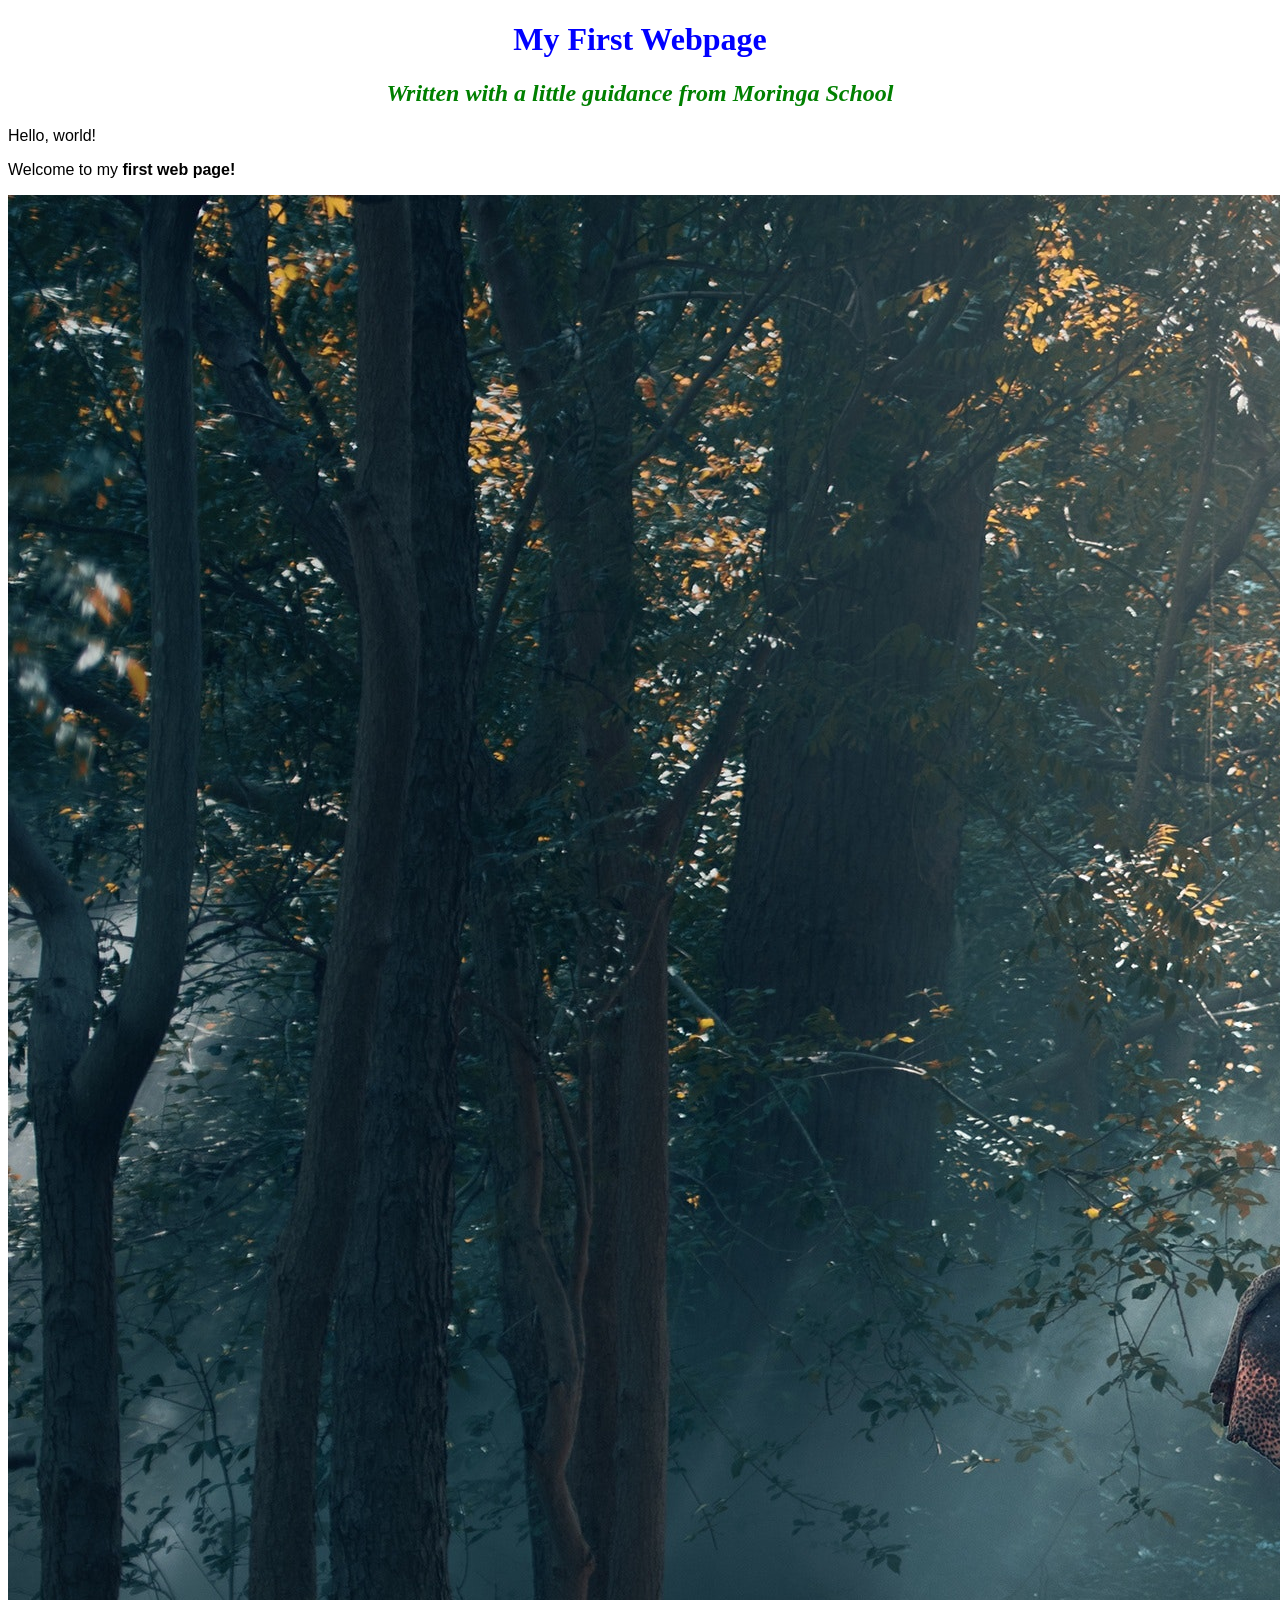
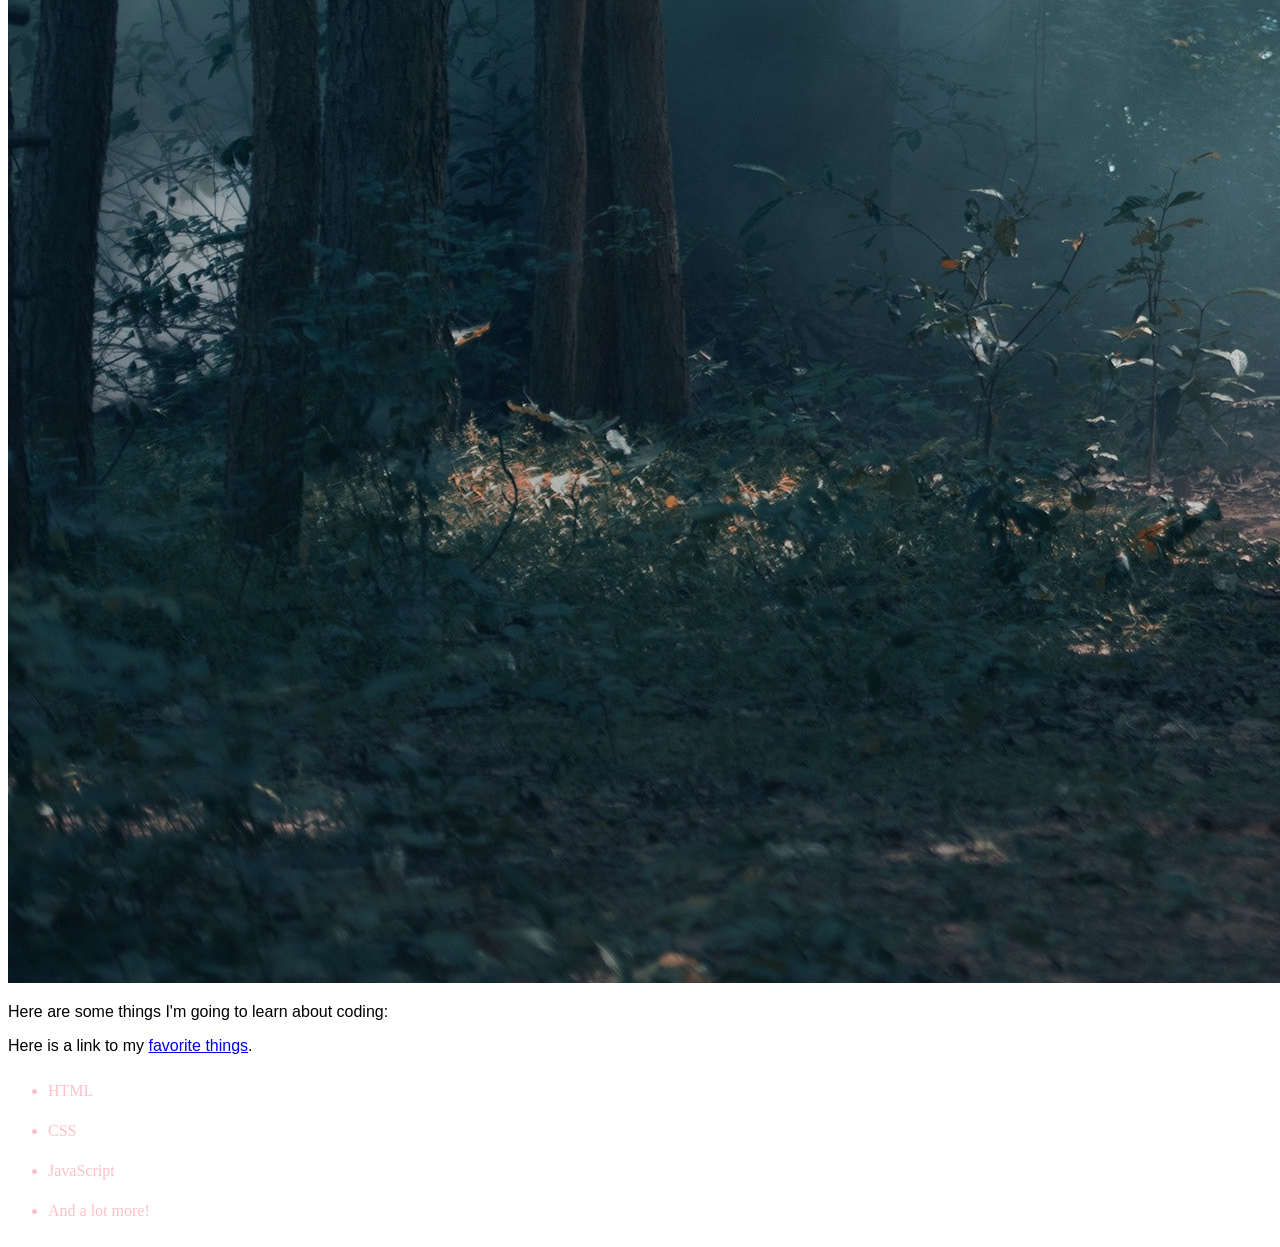
<file: index.html>
<!DOCTYPE html>
<html>
  <head>
    <link href="css/style.css" rel="stylesheet" type="text/css">
    <title>My first webpage!</title>
  </head>
  <body>
    <h1>My First Webpage</h1>
    <h2>Written with a little guidance from <em>Moringa School</em></h2>

    <p>Hello, world!</p>
    <p>Welcome to my <strong>first web page!</strong></p>
    <img src="images/animal-photography-daylight-elephant-247431.jpg" alt="A photo of an elephant">
    <p>Here are some things I'm going to learn about coding:</p>
    <p>Here is a link to my <a href="favourite-things.html">favorite things</a>.</p>
    <ul>
      <li>HTML</li>
      <li>CSS</li>
      <li>JavaScript</li>
      <li>And a lot more!</li>
    </ul>
  </body>
</html>
</file>
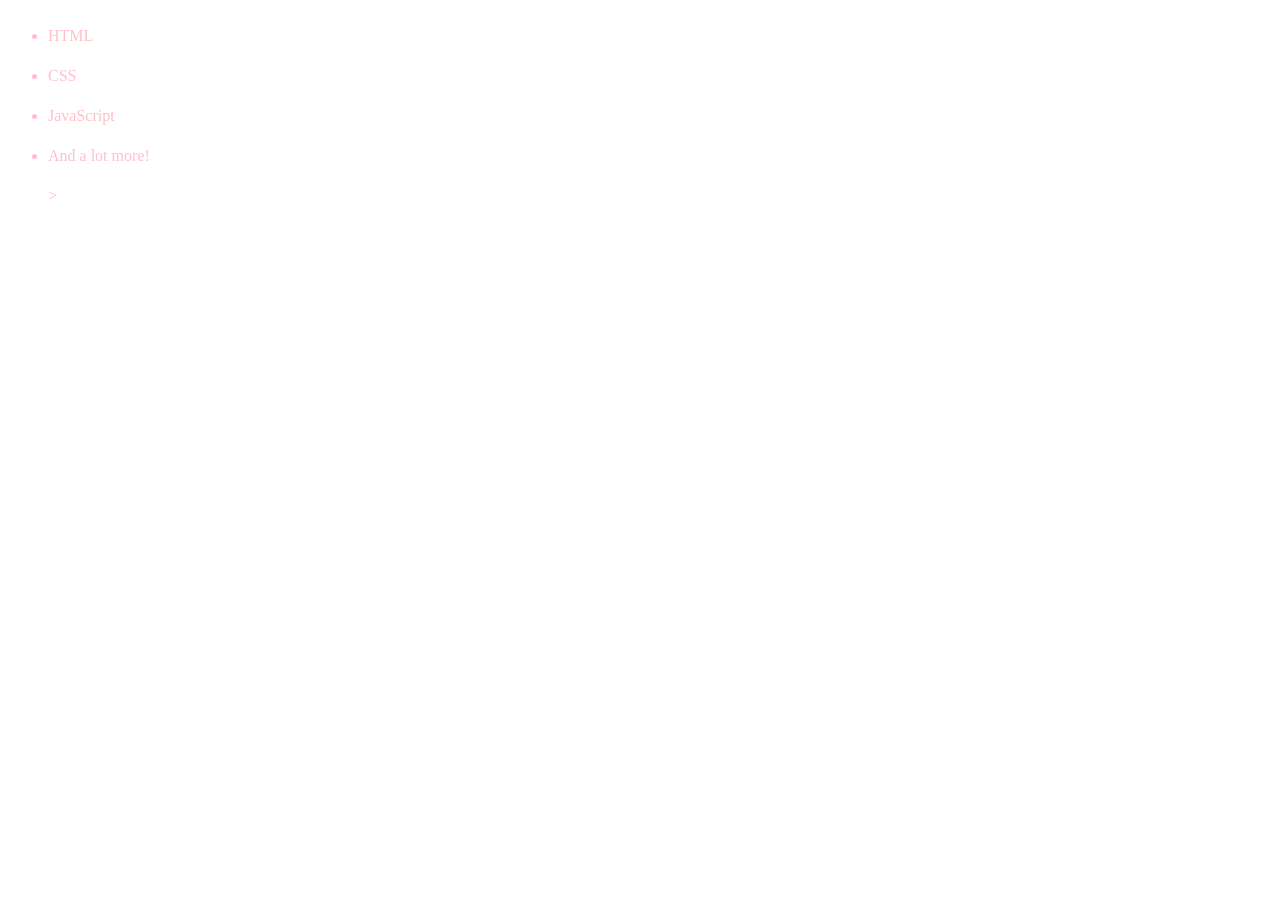
<file: favourite-things.html>
<!DOCTYPE html>
  <html lang="en" dir="ltr">
    <head>
      <link href="css/style.css" rel="stylesheet" type="text/css">
      <meta charset="utf-8">
      <title></title>
    </head>
    <body>
      <ul>
        <li>HTML</li>
        <li>CSS</li>
        <li>JavaScript</li>
        <li>And a lot more!</li>
    </body>
  </html>>
</file>
<file: css/style.css>
h1 {
  color: blue;
  text-align: center;
}
h2 {
  color: green;
  font-style: italic;
  text-align: center;
}
p {
  font-family: sans-serif;
}
ul {
  line-height: 40px;
  color: pink;
}
</file>
